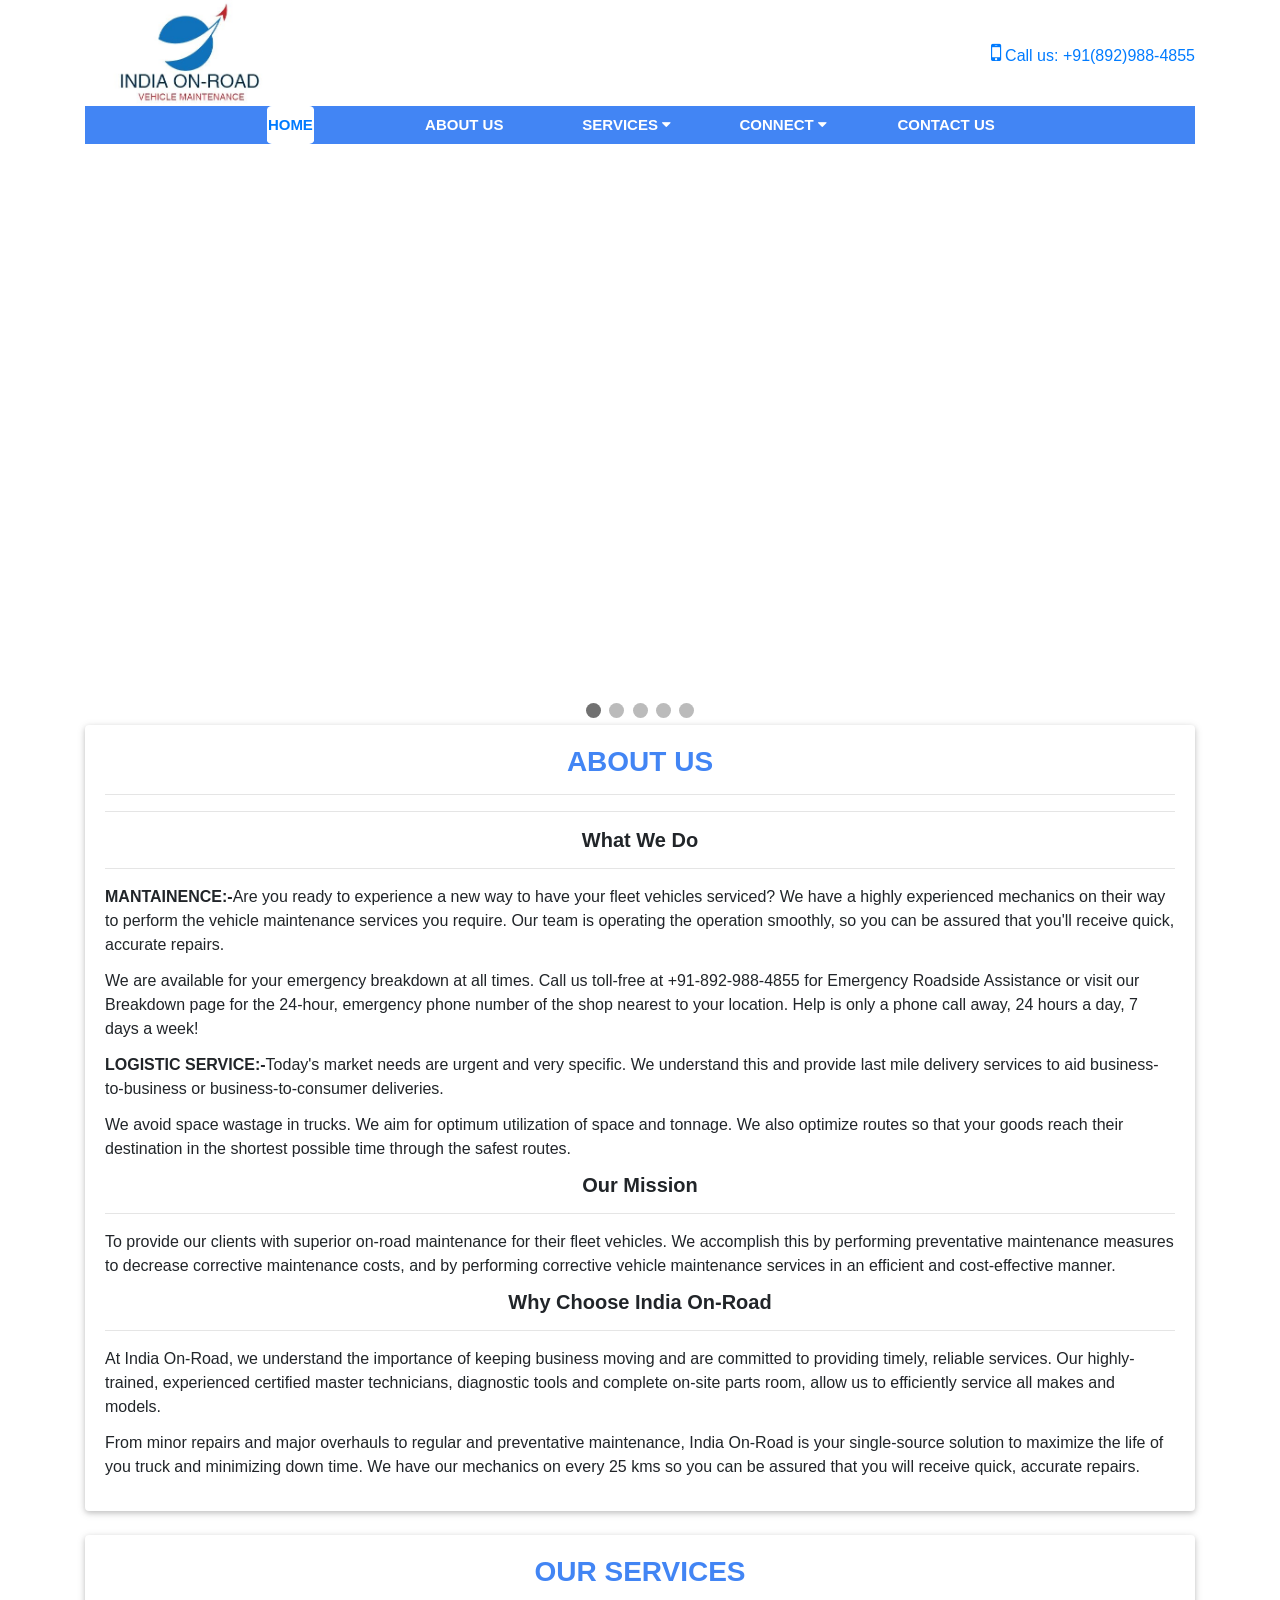
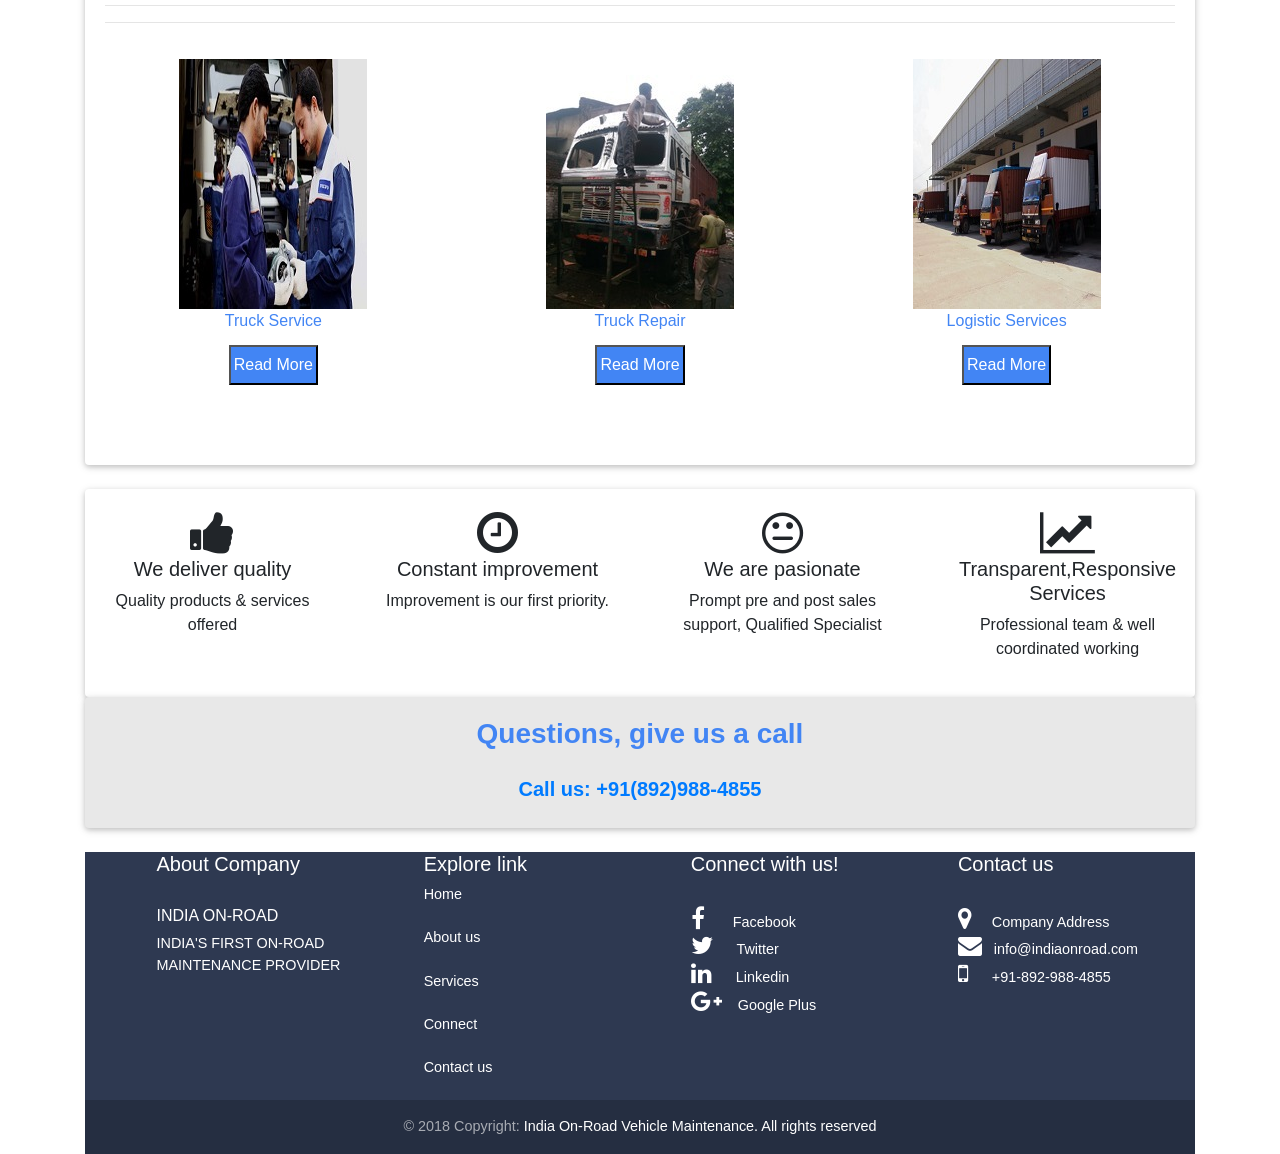
<file: index.html>
<!DOCTYPE html>
<html lang="en">

<head>
    <meta charset="utf-8">
    <meta name="viewport" content="width=device-width, initial-scale=1, shrink-to-fit=no" />
    <meta http-equiv="x-ua-compatible" content="ie=edge" />
    <title>India On-Road Vehicle Maintenance</title>
    <!-- Font Awesome -->
	<!--<link rel="stylesheet" href="css/font-awesome.min.css" />-->
    <link rel="stylesheet" href="https://maxcdn.bootstrapcdn.com/font-awesome/4.7.0/css/font-awesome.min.css">
    <!-- Bootstrap core CSS -->
    <link href="css/bootstrap.min.css" rel="stylesheet" />
    <!-- Material Design Bootstrap -->
    <link href="css/mdb.min.css" rel="stylesheet" />
    <!-- Your custom styles (optional) -->
    <link href="css/style.min.css" rel="stylesheet" />
	<link rel="shortcut icon" href="img/favicon.png" />
</head>

<body>
	<div class="container">
		<div class="row">
			<div class="col-md-6 col-sm-12 logo">
				<a href="index.html" target="_self">
                    <img src="img/logo.jpg" Alt="INDIA ON-ROAD" height="auto" width="40%"/>
                </a>
			</div>
			<div class="col-md-6 col-sm-12 number">
				<a href="tel:+91-892-988-4855"><span class="fa fa-mobile" style="font-size:24px;"></span> Call us: +91(892)988-4855</a>
			</div>
		</div>
		<div class="menu">
			<div class="row bg-primary menu-link">
				<div class="col-md-2 col-sm-4 menu-div">
					<button type="button" class="dropbtn bg-white text-primary"><b><a href="index.html" >HOME</a></b></button>
				</div>
				<div class="col-md-2 col-sm-4 menu-div">
					<button class="dropbtn"><b><a href="index.html#aboutus"  class="text-white">ABOUT US</a></b></button>
				</div>
				<div class="col-md-2 col-sm-4 menu-div dropdown">
					<button class="dropbtn"><b>SERVICES</b> <i class="fa fa-caret-down"></i></button>
					<div class="dropdown-content">
						<a href="services.html#truck_service">Truck Service</a>
						<a href="services.html#truck_repair">Truck Repair</a>
						<a href="services.html#logistics">Logistic Services</a>
					  </div>
				</div>
				<div class="col-md-2 col-sm-4 menu-div dropdown">
					<button class="dropbtn"><b>CONNECT</b> <i class="fa fa-caret-down"></i></button>
					<div class="dropdown-content">
						<a href="connect.html#pickup">Pick Up Request</a>
						<a href="connect.html#maintenance_request">Maintenance Request</a>
					  </div>
				</div>
				<div class="col-md-3 col-sm-6 menu-div">
					<button class="dropbtn"><b><a href="contact.html" class="text-white">CONTACT US</a></b></button>
				</div>
			</div>
		</div>
		<!-- Content -->
		<div class="slideshow">

			<div class="mySlides fade">
			  <div class="numbertext">1 / 5</div>
			  <img src="img/img_1.jpg" style="width:100%; height:100%;" />
			  <div class="text"><p>Take the experience of a cheap and fast maintenance service once.<br/>
			  Our mechanics accomplish every task in a very short time.<br/>We/Team work for reliability.</p></div>
			</div>

			<div class="mySlides fade">
			  <div class="numbertext">2 / 5</div>
			  <img src="img/img_2.jpg" style="width:100%; height:100%;" />
			  <div class="text"><p>India On-Road is providing complete on road vehicle repair & friendly service in India.</p></div>
			</div>

			<div class="mySlides fade">
			  <div class="numbertext">3 / 5</div>
			  <img src="img/img_3.jpg" style="width:100%; height:100%;" />
			  <div class="text"><p>Our team is highly skilled and experienced.<br/> Technicians are delivering quality vehicle repair.</p></div>
			</div>
			
			<div class="mySlides fade">
			  <div class="numbertext">4 / 5</div>
			  <img src="img/img_4.jpg" style="width:100%; height:100%;" />
			  <div class="text"><p>If your vehicle need maintenance service anywhere in India, you can trust our team to help your vehicle on road.</p></div>
			</div>
			
			<div class="mySlides fade">
			  <div class="numbertext">5 / 5</div>
			  <img src="img/img_5.jpg" style="width:100%; height:100%;" />
			  <div class="text"><p>We are also providing logostics service in Indian location.</p></div>
			</div>

		</div>
		
		<br>

		<div style="text-align:center">
		  <span class="dot"></span> 
		  <span class="dot"></span> 
		  <span class="dot"></span> 
		  <span class="dot"></span> 
		  <span class="dot"></span> 
		</div>

		<script>
			var slideIndex = 0;
			showSlides();

			function showSlides() {
				var i;
				var slides = document.getElementsByClassName("mySlides");
				var dots = document.getElementsByClassName("dot");
				for (i = 0; i < slides.length; i++) {
				   slides[i].style.display = "none";  
				}
				slideIndex++;
				if (slideIndex > slides.length) {slideIndex = 1}    
				for (i = 0; i < dots.length; i++) {
					dots[i].className = dots[i].className.replace(" active", "");
				}
				slides[slideIndex-1].style.display = "block";  
				dots[slideIndex-1].className += " active";
				setTimeout(showSlides, 5000); // Change image every 2 seconds
			}
		</script>
		<!-- Content -->
		            <!--Section: Cards-->
            <section class="text-center">

                <!--Grid row-->
                <div class="row mb-4 wow fadeIn">

                    <!--Grid column-->
                    <div class="col-lg-12 col-md-12 mb-12">

                        <!--Card-->
                        <div class="card">

                            

                            <!--Card content-->
                            <div class="card-body">
								<h3 class="card-title text-primary" id="aboutus"><b>ABOUT US</b></h3><hr/><hr/>
                                <!--Title-->
                                <h5 class="card-title"><b>What We Do</b></h5><hr/>
                                <!--Text-->
								<p class="card-title text-left"><b>MANTAINENCE:-</b>Are you ready to experience a new way to have your fleet vehicles   serviced? We have a highly experienced mechanics on their way to perform the vehicle maintenance services you require. Our team is operating the operation smoothly, so you can be assured that you'll receive quick, accurate repairs.</p>

								<p class="card-title text-left">We are available for your emergency breakdown at all times. Call us toll-free at +91-892-988-4855 for Emergency Roadside Assistance or visit our Breakdown page for the 24-hour, emergency phone number of the shop nearest to your location. Help is only a phone call away, 24 hours a day, 7 days a week!</p>
								
								<p class="card-title text-left"><b>LOGISTIC SERVICE:-</b>Today's market needs are urgent and very specific. We understand this and provide last mile delivery services to aid business-to-business or business-to-consumer deliveries.</p>

								<p class="card-title text-left">We avoid space wastage in trucks. We aim for optimum utilization of space and tonnage. We also optimize routes so that your goods reach their destination in the shortest possible time through the safest routes.</p>
								
								
								 <!--Title-->
                                <h5 class="card-title"><b>Our Mission</b></h5><hr/>
                                <!--Text-->
                                <p class="card-title text-left">To provide our clients with superior on-road maintenance for their fleet vehicles. We accomplish this by performing preventative maintenance measures to decrease corrective maintenance costs, and by performing corrective vehicle maintenance services in an efficient and cost-effective manner.</p>
								
								<h5 class="card-title"><b>Why Choose India On-Road</b></h5><hr/>
                                <!--Text-->
                                <p class="card-title text-left">At India On-Road, we understand the importance of keeping business moving and are committed to providing timely, reliable services. Our highly-trained, experienced certified master technicians, diagnostic tools and complete on-site parts room, allow us to efficiently service all makes and models.</p>

                                <!--Text-->
                                <p class="card-title text-left">From minor repairs and major overhauls to regular and preventative maintenance, India On-Road is your single-source solution to maximize the life of you truck and minimizing down time. We have our mechanics on every 25 kms so you can be assured that you will receive quick, accurate repairs.</p>
                            </div>

                        </div>
                        <!--/.Card-->

                    </div>
                    <!--Grid column-->
				</div>
            </section>
            <!--Section: Cards-->
			
			 <section class="text-center">

                <!--Grid row-->
                <div class="row mb-4 wow fadeIn">

                    <!--Grid column-->
                    <div class="col-lg-12 col-md-12 mb-12">

                        <!--Card-->
                        <div class="card">

                            <!--Card content-->
                            <div class="card-body">
								<h3 class="card-title text-primary"><b>OUR SERVICES</b></h3><hr/><hr/>
                                <div class="row mb-4 wow fadeIn">

									<!--Grid column-->
									<div class="col-lg-4 col-md-6 mb-3">

											<!--Card content-->
											<div class="card-body">
												<img src="img/home_img_1.jpg" >
												<p class="card-title text-primary">Truck Service</p>
												<button class="bg-primary readbtn" ><a class="text-white" href="services.html#truck_service">Read More</a></button>
											</div>
									</div>
									<!--Grid column-->
									<div class="col-lg-4 col-md-6 mb-3">

											<!--Card content-->
											<div class="card-body">
												<img src="img/home_img_2.jpg" >
												<p class="card-title text-primary">Truck Repair</p>
												<button class="bg-primary readbtn" ><a class="text-white" href="services.html#truck_repair">Read More</a></button>
											</div>
									</div>
									<!--Grid column-->
									<div class="col-lg-4 col-md-6 mb-3">

											<!--Card content-->
											<div class="card-body">
												<img src="img/home_img_3.jpg" >
												<p class="card-title text-primary">Logistic Services</p>
												<button class="bg-primary readbtn" ><a class="text-white" href="services.html#logistics">Read More</a></button>
											</div>
									</div>
								</div>
                            </div>

                        </div>
                        <!--/.Card-->

                    </div>
                    <!--Grid column-->
                   
				</div>
            </section>
            <!--Section: Cards-->
			
			<section class="card fadeIn" >
				<div class="row">
                    <div class="col-md-3 col-sm-6 card-body text-center">
                        <div class="why_us_item">
                            <span class="fa fa-thumbs-up" style="font-size:48px;"></span>
                            <h5>We deliver quality</h5>
                            <p>Quality products & services offered </p>
                        </div>
                    </div>
                    <div class="col-md-3 col-sm-6 card-body text-center">
                        <div class="why_us_item">
                            <span class="fa fa-clock-o" style="font-size:48px;"></span>
                            <h5>Constant improvement</h5>
                            <p>Improvement is our first priority.</p>
                        </div>
                    </div>
                    <div class="col-md-3 col-sm-6 card-body text-center">
                        <div class="why_us_item">
                            <span class="fa fa-meh-o" style="font-size:48px;"></span>
                            <h5>We are pasionate</h5>
                            <p>Prompt pre and post sales support, Qualified Specialist</p>
                        </div>
                    </div>
                    <div class="col-md-3 col-sm-6 card-body text-center">
                        <div class="why_us_item">
                            <span class="fa fa-line-chart" style="font-size:48px;"></span>
                            <h5>Transparent,Responsive Services</h5>
                            <p>Professional team & well coordinated working</p>
                        </div>
                    </div>
                </div>
			</section>
			<section class="card wow fadeIn" style="background-color:rgb(232,232,232);">
				<div class="card-body text-primary text-center">
					<h3 class="mb-4">
						<strong>Questions, give us a call</strong>
					</h3>
					<h5>
						<a id="topleft" style="height:25px; vertical-align:middle;" href="tel:+91-892-988-4855"><strong>Call us: +91(892)988-4855</strong></a>
					</h5>
				</div>
			</section>
	
	<!--Footer-->
    <footer class="page-footer text-center font-small mdb-color darken-2 mt-4 wow fadeIn">
		<div class="row footer-div">
			<div class="col-md-3 col-sm-6 text-left">
				<h5>About Company</h5><br/>
				<h6><strong>INDIA ON-ROAD</strong></h6>
				<p>INDIA'S FIRST ON-ROAD MAINTENANCE PROVIDER</p>
				<!--<section class="LegalLinks" data-test="footerLegalLinks">
					<a class="LegalLinks_link" href="#" target="_self"><u>Terms &amp; Conditions</u>.</a><br/>
					<a class="LegalLinks_link" href="#" target="_self"><u>Privacy Policy</u>.</a><br/><br/>
				</section>-->
			</div><br/><br/>
			<div class="col-md-3 col-sm-6">
			  <div class=" text-left">
				<section class="SiteLinks" data-test="footerSiteLinks">
					<nav>
						<h5>Explore link</h5>
						<a href="index.html" target="_self" class="SiteLinks_link">Home</a><br/><br/>
						<a href="index.html#aboutus" target="_self" class="SiteLinks_link">About us</a><br/><br/>
						<a href="services.html" target="_self" class="SiteLinks_link">Services</a><Br/><br/>
						<a href="connect.html" target="_self" class="SiteLinks_link">Connect</a><Br/><br/>
						<a href="contact.html" target="_self" class="SiteLinks_link">Contact us</a><br/><br/>
					</nav>
				</section>
			  </div>
			</div><br/><br/>
			<div class="col-md-3 col-sm-6 text-left">
				
				<strong><h5>Connect with us!</h5></strong><br/>
				<div class="pb-5">
				<a href="https://www.facebook.com/" target="_blank">
					<i class="fa fa-facebook" style="font-size:24px;"></i>&nbsp;&nbsp;&nbsp;&nbsp;&nbsp;&nbsp;&nbsp;Facebook
				</a><br/>

				<a href="https://twitter.com/" target="_blank">
					<i class="fa fa-twitter" style="font-size:24px;"></i>&nbsp;&nbsp;&nbsp;&nbsp;&nbsp;&nbsp;Twitter
				</a><br/>

				<a href="https://in.linkedin.com/" target="_blank">
					<i class="fa fa-linkedin" style="font-size:24px;"></i>&nbsp;&nbsp;&nbsp;&nbsp;&nbsp;&nbsp;Linkedin
				</a><br/>
					
				<a href="https://plus.google.com/" target="_blank">
					<i class="fa fa-google-plus" style="font-size:24px;"></i>&nbsp;&nbsp;&nbsp;&nbsp;Google Plus
				</a>
				 </div>
			</div><br/><br/>
			<div class="col-md-3 col-sm-6 text-left">
				<div class="footer_item ">
					<h5>Contact us</h5><br/>
					<ul class="list-unstyled footer_contact">
						<li><a href=""><span class="fa fa-map-marker" style="font-size:24px;"></span>&nbsp;&nbsp;&nbsp;&nbsp;&nbsp;Company Address</a></li>
						<li><a href=""><span class="fa fa-envelope" style="font-size:24px;"></span>&nbsp;&nbsp;&nbsp;info@indiaonroad.com</a></li>
						<li><a href="tel:+91-892-988-4855"><span class="fa fa-mobile" style="font-size:24px;"></span>&nbsp;&nbsp;&nbsp;&nbsp;&nbsp;&nbsp;+91-892-988-4855</a></li>
					</ul>
				</div>
			</div>
		</div>
        <!--Copyright-->
        <div class="footer-copyright py-3">
            © 2018 Copyright:
            <a href="indiaonroad.com" target="_blank"> India On-Road Vehicle Maintenance. All rights reserved </a>
        </div>
        <!--/.Copyright-->

    </footer>
    <!--/.Footer-->

</div>	
    <!-- SCRIPTS -->
    <!-- JQuery -->
    <script type="text/javascript" src="js/jquery-3.3.1.min.js"></script>
    <!-- Bootstrap tooltips -->
    <script type="text/javascript" src="js/popper.min.js"></script>
    <!-- Bootstrap core JavaScript -->
    <script type="text/javascript" src="js/bootstrap.min.js"></script>
    <!-- MDB core JavaScript -->
    <script type="text/javascript" src="js/mdb.min.js"></script>
    <!-- Initializations -->
    <script type="text/javascript">
        // Animations initialization
        new WOW().init();
    </script>
</body>

</html>
</file>
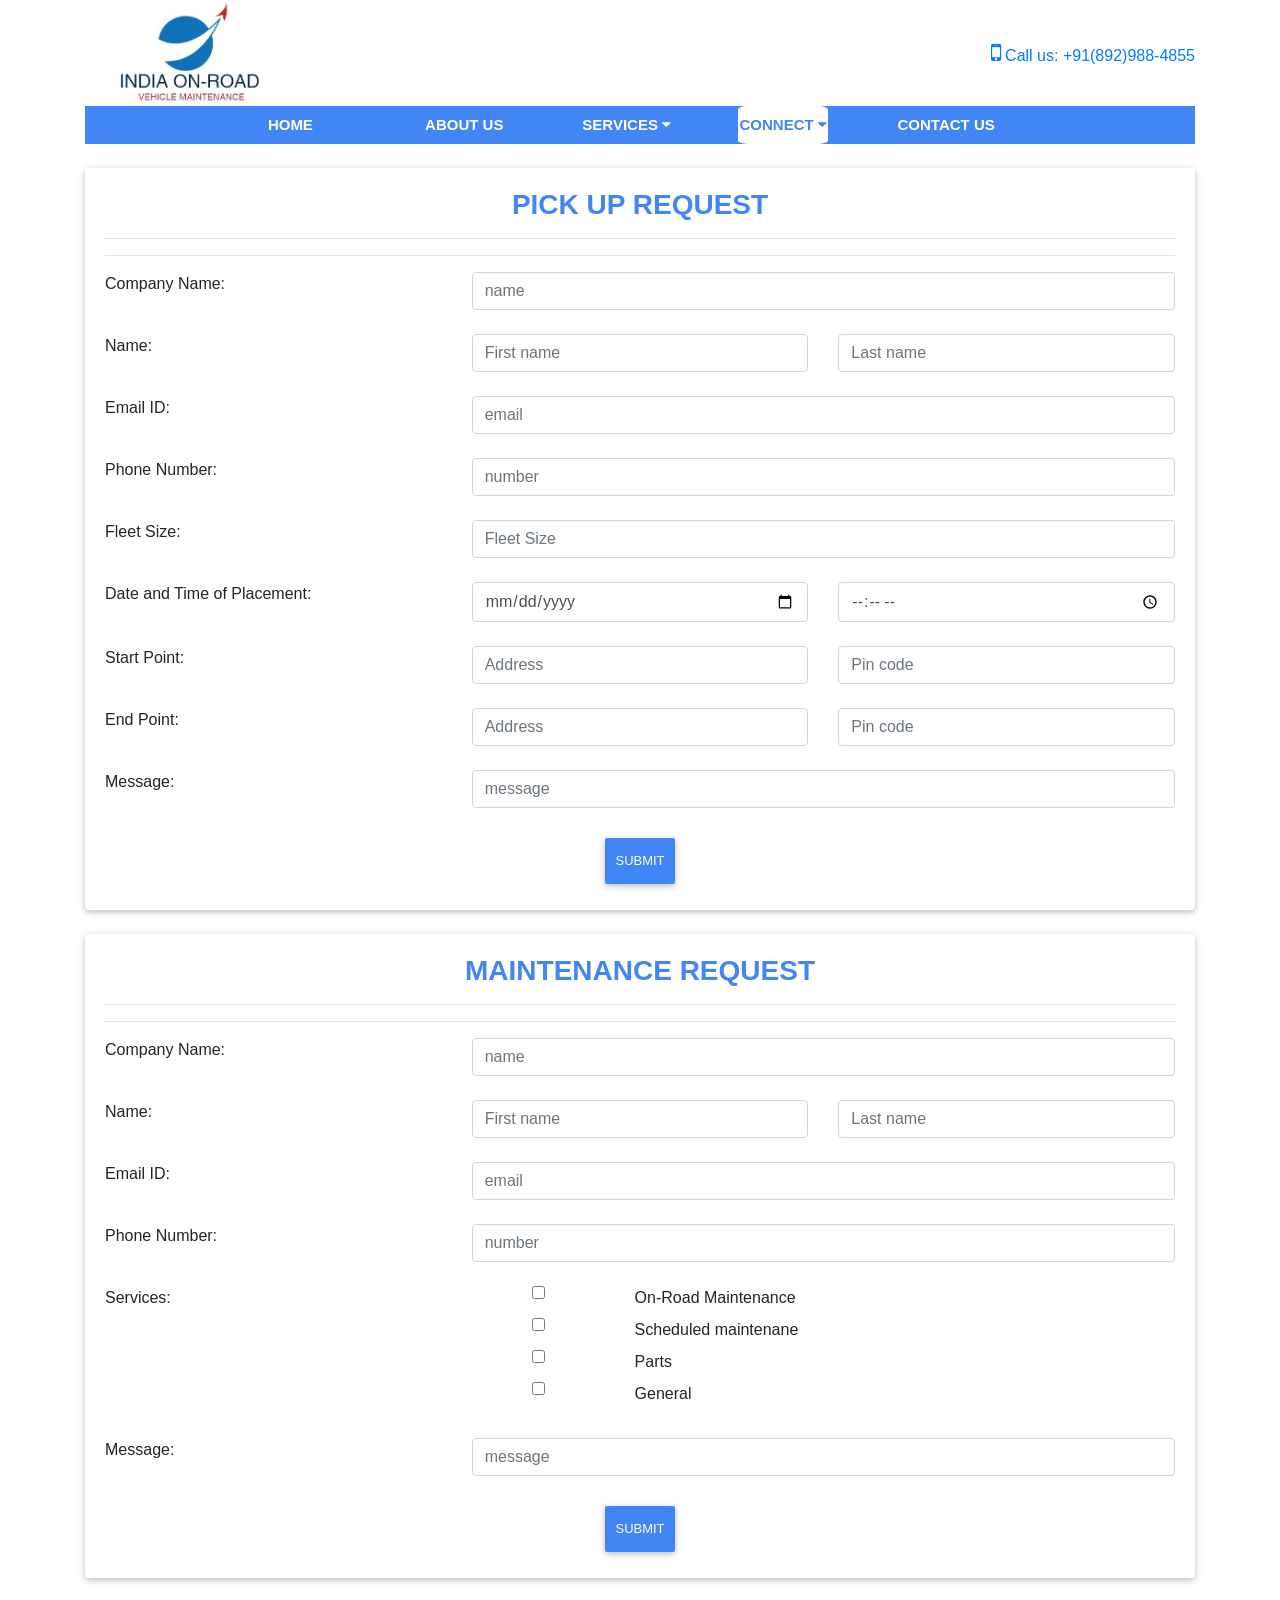
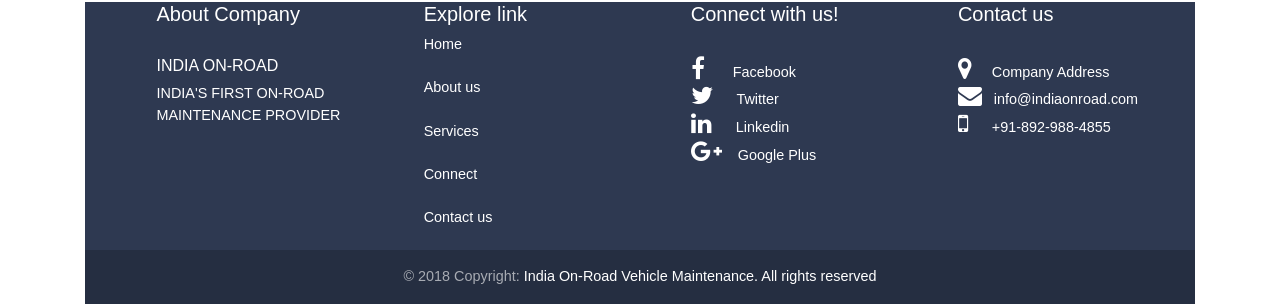
<file: connect.html>
<!DOCTYPE html>
<html lang="en">

<head>
    <meta charset="utf-8">
    <meta name="viewport" content="width=device-width, initial-scale=1, shrink-to-fit=no" />
    <meta http-equiv="x-ua-compatible" content="ie=edge" />
    <title>Connect | India On-Road Vehicle Maintenance</title>
    <!-- Font Awesome -->
	<!--<link rel="stylesheet" href="css/font-awesome.min.css" />-->
    <link rel="stylesheet" href="https://maxcdn.bootstrapcdn.com/font-awesome/4.7.0/css/font-awesome.min.css">
    <!-- Bootstrap core CSS -->
    <link href="css/bootstrap.min.css" rel="stylesheet" />
    <!-- Material Design Bootstrap -->
    <link href="css/mdb.min.css" rel="stylesheet" />
    <!-- Your custom styles (optional) -->
    <link href="css/style.min.css" rel="stylesheet" />
	<link rel="shortcut icon" href="img/favicon.png" />
</head>

<body>
	<div class="container">
		<div class="row">
			<div class="col-md-6 col-sm-12 logo">
				<a href="index.html" target="_self">
                    <img src="img/logo.jpg" Alt="INDIA ON-ROAD" height="auto" width="40%"/>
                </a>
			</div>
			<div class="col-md-6 col-sm-12 number">
				<a href="tel:+91-892-988-4855"><span class="fa fa-mobile" style="font-size:24px;"></span> Call us: +91(892)988-4855</a>
			</div>
		</div>
		<div class="menu">
			<div class="row bg-primary menu-link">
				<div class="col-md-2 col-sm-4 menu-div">
					<button type="button" class="dropbtn text-white"><b><a href="index.html" class="text-white">HOME</a></b></button>
				</div>
				<div class="col-md-2 col-sm-4 menu-div">
					<button class="dropbtn"><b><a href="index.html#aboutus" class="text-white">ABOUT US</a></b></button>
				</div>
				<div class="col-md-2 col-sm-4 menu-div dropdown">
					<button class="dropbtn"><b>SERVICES</b> <i class="fa fa-caret-down"></i></button>
					<div class="dropdown-content">
						<a href="services.html#truck_service">Truck Service</a>
						<a href="services.html#truck_repair">Truck Repair</a>
						<a href="services.html#logistics">Logistic Services</a>
					  </div>
				</div>
				<div class="col-md-2 col-sm-4 menu-div dropdown">
					<button class="dropbtn  bg-white text-primary"><b>CONNECT</b> <i class="fa fa-caret-down"></i></button>
					<div class="dropdown-content">
						<a href="connect.html#pickup">Pick Up Request</a>
						<a href="connect.html#maintenance_request">Maintenance Request</a>
					  </div>
				</div>
				<div class="col-md-3 col-sm-6 menu-div">
					<button type="button" class="dropbtn"><b><a href="contact.html" class="text-white">CONTACT US</a></b></button>
				</div>
			</div>
		</div><br/>
		<section class="text-center">

                <!--Grid row-->
                <div class="row mb-4 wow fadeIn">

                    <!--Grid column-->
                    <div class="col-lg-12 col-md-12 mb-12">

                        <!--Card-->
                        <div class="card">

                            

                            <!--Card content-->
                            <div class="card-body">
								<h3 class="card-title text-primary" id="pickup"><b>PICK UP REQUEST</b></h3><hr/><hr/>

                                <!--Text-->
								<form name="pickup" action="pickup.php" method="post">
									<div class="row">
										<div class="col-4 text-left">
											Company Name: 
										</div>
										<div class="col-8">
											<input type="text" class="form-control" name="p_com_name" placeholder="name" value="" required />
										</div>
								  </div><br/>
								  <div class="row">
									<div class="col-4  text-left">
										Name: 
									</div>
									<div class="col-4">
										<input type="text" class="form-control" name="p_first_name" placeholder="First name" value="" required />
									</div>
									<div class="col-4">
										<input type="text" class="form-control" name="p_last_name" placeholder="Last name" value="" required />
									</div>
								  </div><br/>
								  <div class="row">
										<div class="col-4 text-left">
											Email ID: 
										</div>
										<div class="col-8">
											<input type="text" class="form-control" name="p_mail_id" placeholder="email" value="" required />
										</div>
								  </div><br/>
								  <div class="row">
										<div class="col-4 text-left">
											Phone Number: 
										</div>
										<div class="col-8">
											<input type="text" class="form-control" name="p_number" placeholder="number" value="" required />
										</div>
								  </div><br/>
								  <div class="row">
										<div class="col-4 text-left">
											Fleet Size: 
										</div>
										<div class="col-8">
											<input type="text" class="form-control" name="p_fleet_size" placeholder="Fleet Size" value="" required />
										</div>
								  </div><br/>
								  <div class="row">
										<div class="col-4 text-left">
											Date and Time of Placement: 
										</div>
										<div class="col-4">
											<input type="date" class="form-control" name="p_date" value="" required />
										</div>
										<div class="col-4">
											<input type="time" class="form-control" name="p_time" value="" required />
										</div>
								  </div><br/>
								  <div class="row">
										<div class="col-4 text-left">
											Start Point: 
										</div>
										<div class="col-4">
											<input type="text" class="form-control" name="p_starting_address" placeholder="Address" value="" required />
										</div>
										<div class="col-4">
											<input type="text" class="form-control" name="p_starting_pincode" placeholder="Pin code" value="" required />
										</div>
								  </div><br/>
								  <div class="row">
										<div class="col-4 text-left">
											End Point: 
										</div>
										<div class="col-4">
											<input type="text" class="form-control" name="p_ending_address" placeholder="Address" value="" required />
										</div>
										<div class="col-4">
											<input type="text" class="form-control" name="p_ending_pincode" placeholder="Pin code" value="" required />
										</div>
								  </div><br/>
								  <div class="row">
										<div class="col-4 text-left">
											Message: 
										</div>
										<div class="col-8">
											<input type="text" class="form-control" name="p_message" placeholder="message" value="" required />
										</div>
								  </div><br/>
								  <button type="submit" class="btn btn-primary" name="p_submit">Submit</button>
								</form>
									
                            </div>

                        </div>
                        <!--/.Card-->

                    </div>
                    <!--Grid column-->
				</div>
        </section>
        <!--Section: Cards-->
		
		<section class="text-center">

                <!--Grid row-->
                <div class="row mb-4 wow fadeIn">

                    <!--Grid column-->
                    <div class="col-lg-12 col-md-12 mb-12">

                        <!--Card-->
                        <div class="card">

                            

                            <!--Card content-->
                            <div class="card-body">
								<h3 class="card-title text-primary" id="maintenance_request"><b>MAINTENANCE REQUEST</b></h3><hr/><hr/>

                                <!--Text-->
								<form name="maintenane" action="maintenane.php" method="post">
									<div class="row">
										<div class="col-4 text-left">
											Company Name: 
										</div>
										<div class="col-8">
											<input type="text" class="form-control" name="m_com_name" placeholder="name" value="" required />
										</div>
								  </div><br/>
								  <div class="row">
									<div class="col-4  text-left">
										Name: 
									</div>
									<div class="col-4">
										<input type="text" class="form-control" name="m_first_name" placeholder="First name" value="" required />
									</div>
									<div class="col-4">
										<input type="text" class="form-control" name="m_last_name" placeholder="Last name" value="" required />
									</div>
								  </div><br/>
								  <div class="row">
										<div class="col-4 text-left">
											Email ID: 
										</div>
										<div class="col-8">
											<input type="text" class="form-control" name="m_emailid" placeholder="email" value="" required />
										</div>
								  </div><br/>
								  <div class="row">
										<div class="col-4 text-left">
											Phone Number: 
										</div>
										<div class="col-8">
											<input type="text" class="form-control" name="m_number" placeholder="number" value="" required />
										</div>
								  </div><br/>
								  <div class="row">
										<div class="col-4 text-left">
											Services: 
										</div>
										<div class="col-8">
											<div class="row">
												<div class="col-8">
													<div class="row">
														<div class="col-2 col-4">
															<input type="checkbox" class="form-control" name="checkbox_1" value="On-Road Maintenance" />
														</div>
														<div class="col-6 text-left">
															<label>On-Road Maintenance</label>
														</div>
													</div>
												</div>
												<div class="col-8">
													<div class="row">
														<div class="col-2 col-4">
															<input type="checkbox" class="form-control" name="checkbox_2" value="Scheduled maintenane" />
														</div>
														<div class="col-6  text-left">
															<label>Scheduled maintenane</label>
														</div>
													</div>
												</div>
												<div class="col-8">
													<div class="row">
														<div class="col-2 col-4">
															<input type="checkbox" class="form-control" name="checkbox_3" value="Parts" />
														</div>
														<div class="col-6 text-left">
															<label>Parts</label>
														</div>
													</div>
												</div>
												<div class="col-8">
													<div class="row">
														<div class="col-2 col-4">
															<input type="checkbox" class="form-control" name="checkbox_4" value="General" />
														</div>
														<div class="col-6 text-left">
															<label>General</label>
														</div>
													</div>
												</div>
											</div>
										</div>
								  </div><br/>
								  <div class="row">
										<div class="col-4 text-left">
											Message: 
										</div>
										<div class="col-8">
											<input type="text" class="form-control" name="m_message" placeholder="message" value="" required />
										</div>
								  </div><br/>
								  <button type="submit" class="btn btn-primary" name="m_submit">Submit</button>
								</form>
									
                            </div>

                        </div>
                        <!--/.Card-->

                    </div>
                    <!--Grid column-->
				</div>
        </section>
		
	<!--Footer-->
    <footer class="page-footer text-center font-small mdb-color darken-2 mt-4 wow fadeIn">
		<div class="row footer-div">
			<div class="col-md-3 col-sm-6 text-left">
				<h5>About Company</h5><br/>
				<h6><strong>INDIA ON-ROAD</strong></h6>
				<p>INDIA'S FIRST ON-ROAD MAINTENANCE PROVIDER</p>
				<!--<section class="LegalLinks" data-test="footerLegalLinks">
					<a class="LegalLinks_link" href="#" target="_self"><u>Terms &amp; Conditions</u>.</a><br/>
					<a class="LegalLinks_link" href="#" target="_self"><u>Privacy Policy</u>.</a><br/><br/>
				</section>-->
			</div><br/><br/>
			<div class="col-md-3 col-sm-6">
			  <div class=" text-left">
				<section class="SiteLinks" data-test="footerSiteLinks">
					<nav>
						<h5>Explore link</h5>
						<a href="index.html" target="_self" class="SiteLinks_link">Home</a><br/><br/>
						<a href="index.html#aboutus" target="_self" class="SiteLinks_link">About us</a><br/><br/>
						<a href="services.html" target="_self" class="SiteLinks_link">Services</a><Br/><br/>
						<a href="connect.html" target="_self" class="SiteLinks_link">Connect</a><Br/><br/>
						<a href="contact.html" target="_self" class="SiteLinks_link">Contact us</a><br/><br/>
					</nav>
				</section>
			  </div>
			</div><br/><br/>
			<div class="col-md-3 col-sm-6 text-left">
				
				<strong><h5>Connect with us!</h5></strong><br/>
				<div class="pb-5">
				<a href="https://www.facebook.com/" target="_blank">
					<i class="fa fa-facebook" style="font-size:24px;"></i>&nbsp;&nbsp;&nbsp;&nbsp;&nbsp;&nbsp;&nbsp;Facebook
				</a><br/>

				<a href="https://twitter.com/" target="_blank">
					<i class="fa fa-twitter" style="font-size:24px;"></i>&nbsp;&nbsp;&nbsp;&nbsp;&nbsp;&nbsp;Twitter
				</a><br/>

				<a href="https://in.linkedin.com/" target="_blank">
					<i class="fa fa-linkedin" style="font-size:24px;"></i>&nbsp;&nbsp;&nbsp;&nbsp;&nbsp;&nbsp;Linkedin
				</a><br/>
					
				<a href="https://plus.google.com/" target="_blank">
					<i class="fa fa-google-plus" style="font-size:24px;"></i>&nbsp;&nbsp;&nbsp;&nbsp;Google Plus
				</a>
				 </div>
			</div><br/><br/>
			<div class="col-md-3 col-sm-6 text-left">
				<div class="footer_item ">
					<h5>Contact us</h5><br/>
					<ul class="list-unstyled footer_contact">
						<li><a href=""><span class="fa fa-map-marker" style="font-size:24px;"></span>&nbsp;&nbsp;&nbsp;&nbsp;&nbsp;Company Address</a></li>
						<li><a href=""><span class="fa fa-envelope" style="font-size:24px;"></span>&nbsp;&nbsp;&nbsp;info@indiaonroad.com</a></li>
						<li><a href="tel:+91-892-988-4855"><span class="fa fa-mobile" style="font-size:24px;"></span>&nbsp;&nbsp;&nbsp;&nbsp;&nbsp;&nbsp;+91-892-988-4855</a></li>
					</ul>
				</div>
			</div>
		</div>
        <!--Copyright-->
        <div class="footer-copyright py-3">
            © 2018 Copyright:
            <a href="indiaonroad.com" target="_blank"> India On-Road Vehicle Maintenance. All rights reserved </a>
        </div>
        <!--/.Copyright-->

    </footer>
    <!--/.Footer-->
</div>
	
    <!-- SCRIPTS -->
    <!-- JQuery -->
    <script type="text/javascript" src="js/jquery-3.3.1.min.js"></script>
    <!-- Bootstrap tooltips -->
    <script type="text/javascript" src="js/popper.min.js"></script>
    <!-- Bootstrap core JavaScript -->
    <script type="text/javascript" src="js/bootstrap.min.js"></script>
    <!-- MDB core JavaScript -->
    <script type="text/javascript" src="js/mdb.min.js"></script>
    <!-- Initializations -->
    <script type="text/javascript">
        // Animations initialization
        new WOW().init();
    </script>
</body>

</html>
</file>
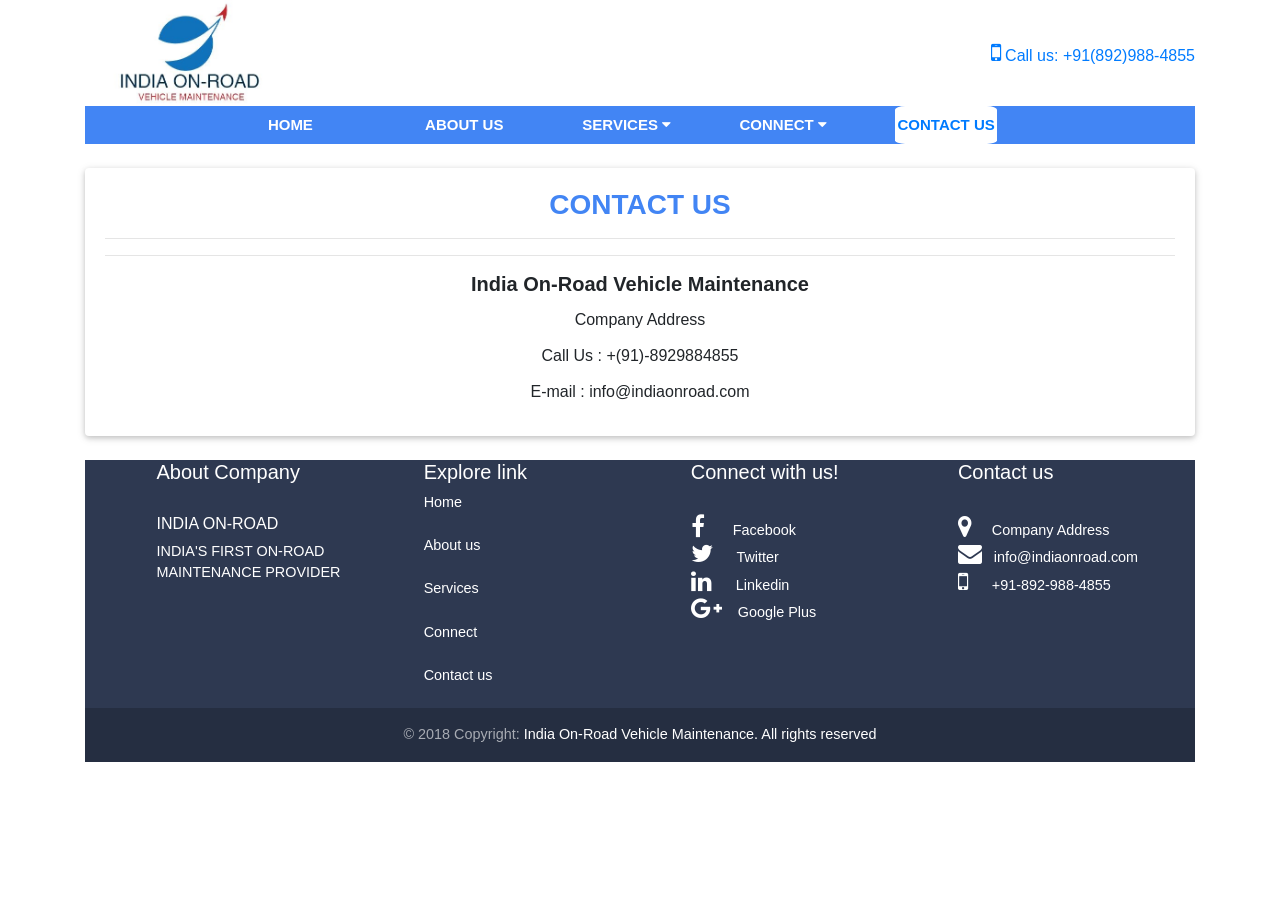
<file: contact.html>
<!DOCTYPE html>
<html lang="en">

<head>
    <meta charset="utf-8">
    <meta name="viewport" content="width=device-width, initial-scale=1, shrink-to-fit=no" />
    <meta http-equiv="x-ua-compatible" content="ie=edge" />
    <title>Contact | India On-Road Vehicle Maintenance</title>
    <!-- Font Awesome -->
	<!--<link rel="stylesheet" href="css/font-awesome.min.css" />-->
    <link rel="stylesheet" href="https://maxcdn.bootstrapcdn.com/font-awesome/4.7.0/css/font-awesome.min.css">
    <!-- Bootstrap core CSS -->
    <link href="css/bootstrap.min.css" rel="stylesheet" />
    <!-- Material Design Bootstrap -->
    <link href="css/mdb.min.css" rel="stylesheet" />
    <!-- Your custom styles (optional) -->
    <link href="css/style.min.css" rel="stylesheet" />
	<link rel="shortcut icon" href="img/favicon.png" />
</head>

<body>
	<div class="container">
		<div class="row">
			<div class="col-md-6 col-sm-12 logo">
				<a href="index.html" target="_self">
                    <img src="img/logo.jpg" Alt="INDIA ON-ROAD" height="auto" width="40%"/>
                </a>
			</div>
			<div class="col-md-6 col-sm-12 number">
				<a href="tel:+91-892-988-4855"><span class="fa fa-mobile" style="font-size:24px;"></span> Call us: +91(892)988-4855</a>
			</div>
		</div>
		<div class="menu">
			<div class="row bg-primary menu-link">
				<div class="col-md-2 col-sm-4 menu-div">
					<button type="button" class="dropbtn text-white"><b><a href="index.html" class="text-white">HOME</a></b></button>
				</div>
				<div class="col-md-2 col-sm-4 menu-div">
					<button class="dropbtn"><b><a href="index.html#aboutus"  class="text-white">ABOUT US</a></b></button>
				</div>
				<div class="col-md-2 col-sm-4 menu-div dropdown">
					<button class="dropbtn"><b>SERVICES</b> <i class="fa fa-caret-down"></i></button>
					<div class="dropdown-content">
						<a href="services.html#truck_service">Truck Service</a>
						<a href="services.html#truck_repair">Truck Repair</a>
						<a href="services.html#logistics">Logistic Services</a>
					  </div>
				</div>
				<div class="col-md-2 col-sm-4 menu-div dropdown">
					<button class="dropbtn"><b>CONNECT</b> <i class="fa fa-caret-down"></i></button>
					<div class="dropdown-content">
						<a href="connect.html#pickup">Pick Up Request</a>
						<a href="connect.html#maintenance_request">Maintenance Request</a>
					  </div>
				</div>
				<div class="col-md-3 col-sm-6 menu-div">
					<button type="button" class="dropbtn  bg-white text-primary"><b><a href="contact.html">CONTACT US</a></b></button>
				</div>
			</div>
		</div><br/>
		<section class="text-center">

                <!--Grid row-->
                <div class="row mb-4 wow fadeIn">

                    <!--Grid column-->
                    <div class="col-lg-12 col-md-12 mb-12">

                        <!--Card-->
                        <div class="card">

                            

                            <!--Card content-->
                            <div class="card-body">
								<h3 class="card-title text-primary" id="aboutus"><b>CONTACT US</b></h3><hr/><hr/>
                                <!--Title-->
                                <h5 class="card-title"><b>India On-Road Vehicle Maintenance</b></h5>
                                <!--Text-->
								<p class="card-title">Company Address</p>
								<p class="card-title">Call Us : +(91)-8929884855</p>
								<p class="card-title">E-mail : info@indiaonroad.com</p>
									
                            </div>

                        </div>
                        <!--/.Card-->

                    </div>
                    <!--Grid column-->
				</div>
        </section>
        <!--Section: Cards-->
	<!--Footer-->
    <footer class="page-footer text-center font-small mdb-color darken-2 mt-4 wow fadeIn">
		<div class="row footer-div">
			<div class="col-md-3 col-sm-6 text-left">
				<h5>About Company</h5><br/>
				<h6><strong>INDIA ON-ROAD</strong></h6>
				<p>INDIA'S FIRST ON-ROAD MAINTENANCE PROVIDER</p>
				<!--<section class="LegalLinks" data-test="footerLegalLinks">
					<a class="LegalLinks_link" href="#" target="_self"><u>Terms &amp; Conditions</u>.</a><br/>
					<a class="LegalLinks_link" href="#" target="_self"><u>Privacy Policy</u>.</a><br/><br/>
				</section>-->
			</div><br/><br/>
			<div class="col-md-3 col-sm-6">
			  <div class=" text-left">
				<section class="SiteLinks" data-test="footerSiteLinks">
					<nav>
						<h5>Explore link</h5>
						<a href="index.html" target="_self" class="SiteLinks_link">Home</a><br/><br/>
						<a href="index.html#aboutus" target="_self" class="SiteLinks_link">About us</a><br/><br/>
						<a href="services.html" target="_self" class="SiteLinks_link">Services</a><Br/><br/>
						<a href="connect.html" target="_self" class="SiteLinks_link">Connect</a><Br/><br/>
						<a href="contact.html" target="_self" class="SiteLinks_link">Contact us</a><br/><br/>
					</nav>
				</section>
			  </div>
			</div><br/><br/>
			<div class="col-md-3 col-sm-6 text-left">
				
				<strong><h5>Connect with us!</h5></strong><br/>
				<div class="pb-5">
				<a href="https://www.facebook.com/" target="_blank">
					<i class="fa fa-facebook" style="font-size:24px;"></i>&nbsp;&nbsp;&nbsp;&nbsp;&nbsp;&nbsp;&nbsp;Facebook
				</a><br/>

				<a href="https://twitter.com/" target="_blank">
					<i class="fa fa-twitter" style="font-size:24px;"></i>&nbsp;&nbsp;&nbsp;&nbsp;&nbsp;&nbsp;Twitter
				</a><br/>

				<a href="https://in.linkedin.com/" target="_blank">
					<i class="fa fa-linkedin" style="font-size:24px;"></i>&nbsp;&nbsp;&nbsp;&nbsp;&nbsp;&nbsp;Linkedin
				</a><br/>
					
				<a href="https://plus.google.com/" target="_blank">
					<i class="fa fa-google-plus" style="font-size:24px;"></i>&nbsp;&nbsp;&nbsp;&nbsp;Google Plus
				</a>
				 </div>
			</div><br/><br/>
			<div class="col-md-3 col-sm-6 text-left">
				<div class="footer_item ">
					<h5>Contact us</h5><br/>
					<ul class="list-unstyled footer_contact">
						<li><a href=""><span class="fa fa-map-marker" style="font-size:24px;"></span>&nbsp;&nbsp;&nbsp;&nbsp;&nbsp;Company Address</a></li>
						<li><a href=""><span class="fa fa-envelope" style="font-size:24px;"></span>&nbsp;&nbsp;&nbsp;info@indiaonroad.com</a></li>
						<li><a href="tel:+91-892-988-4855"><span class="fa fa-mobile" style="font-size:24px;"></span>&nbsp;&nbsp;&nbsp;&nbsp;&nbsp;&nbsp;+91-892-988-4855</a></li>
					</ul>
				</div>
			</div>
		</div>
        <!--Copyright-->
        <div class="footer-copyright py-3">
            © 2018 Copyright:
            <a href="indiaonroad.com" target="_blank"> India On-Road Vehicle Maintenance. All rights reserved </a>
        </div>
        <!--/.Copyright-->

    </footer>
    <!--/.Footer-->
</div>
	
    <!-- SCRIPTS -->
    <!-- JQuery -->
    <script type="text/javascript" src="js/jquery-3.3.1.min.js"></script>
    <!-- Bootstrap tooltips -->
    <script type="text/javascript" src="js/popper.min.js"></script>
    <!-- Bootstrap core JavaScript -->
    <script type="text/javascript" src="js/bootstrap.min.js"></script>
    <!-- MDB core JavaScript -->
    <script type="text/javascript" src="js/mdb.min.js"></script>
    <!-- Initializations -->
    <script type="text/javascript">
        // Animations initialization
        new WOW().init();
    </script>
</body>

</html>
</file>
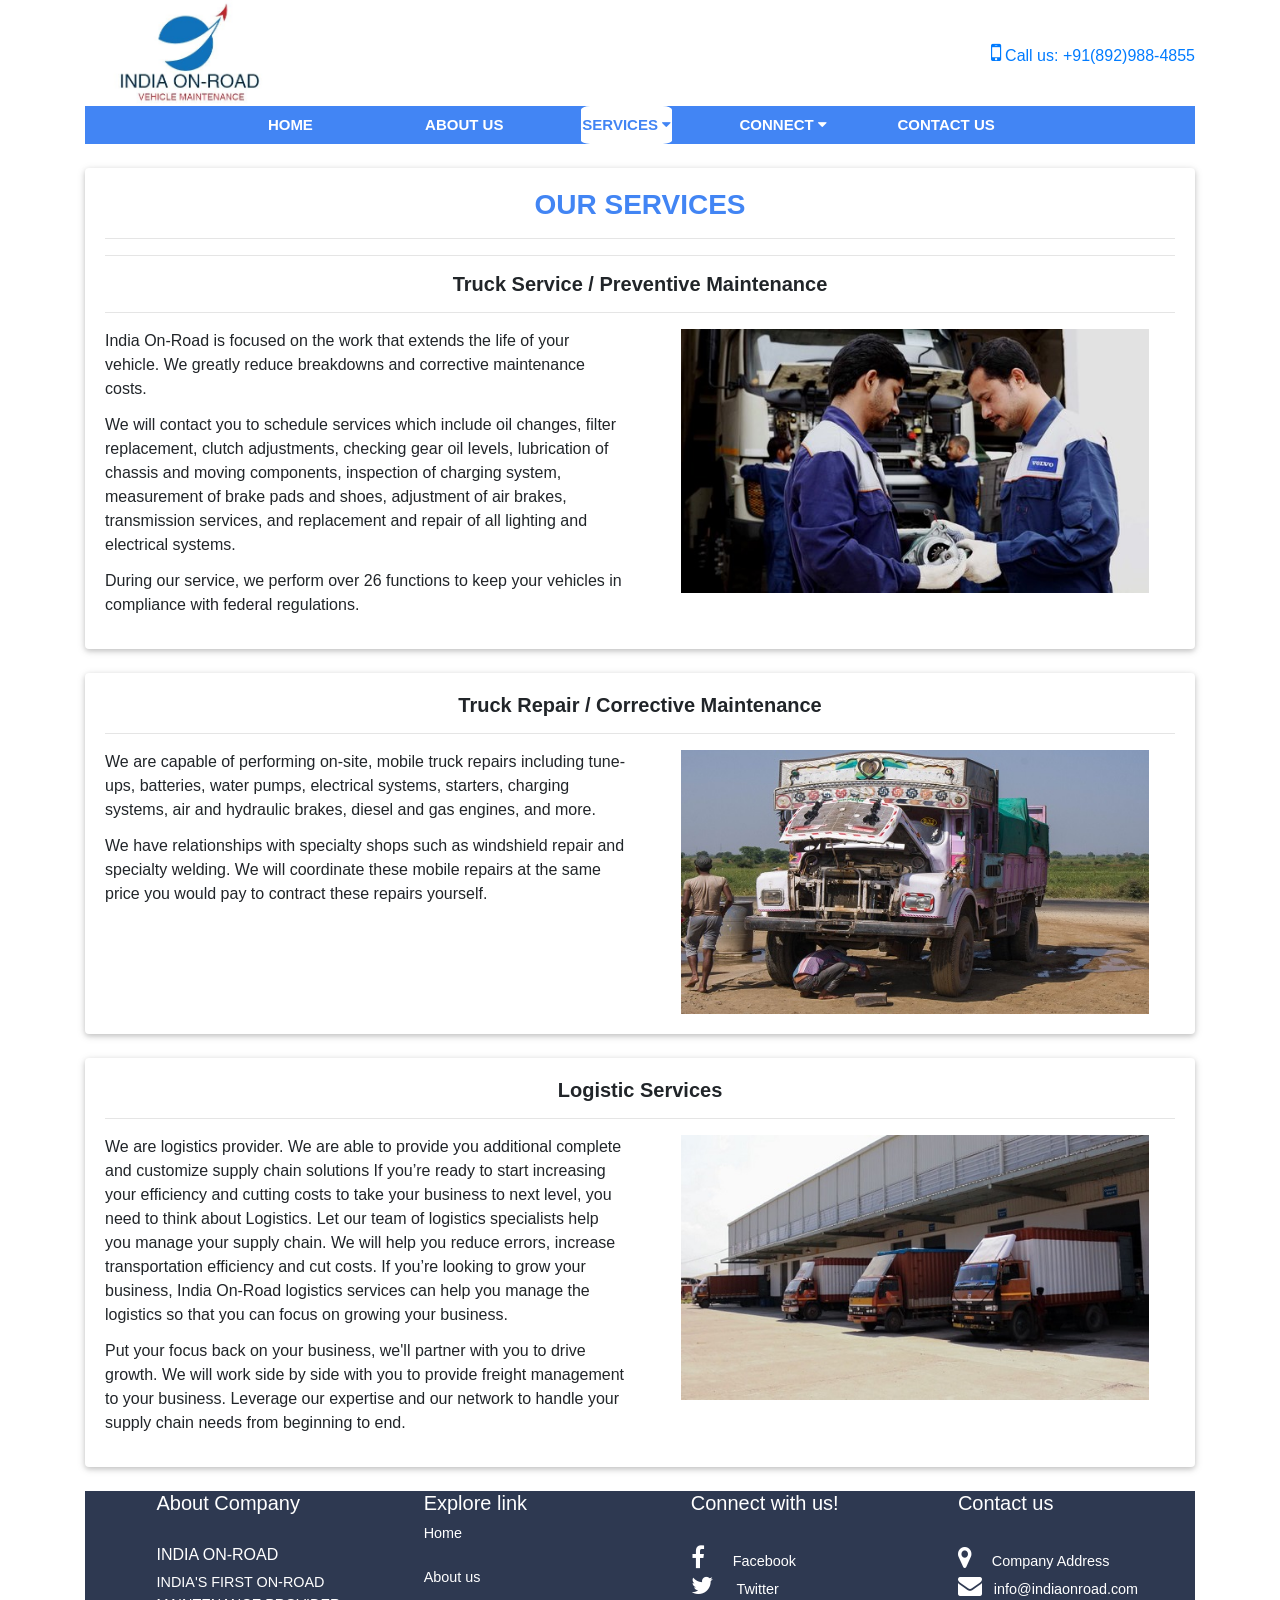
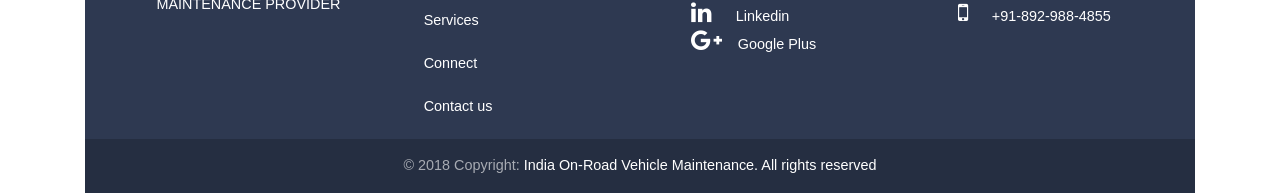
<file: services.html>
<!DOCTYPE html>
<html lang="en">

<head>
    <meta charset="utf-8">
    <meta name="viewport" content="width=device-width, initial-scale=1, shrink-to-fit=no" />
    <meta http-equiv="x-ua-compatible" content="ie=edge" />
    <title>Services | India On-Road Vehicle Maintenance</title>
    <!-- Font Awesome -->
	<!--<link rel="stylesheet" href="css/font-awesome.min.css" />-->
    <link rel="stylesheet" href="https://maxcdn.bootstrapcdn.com/font-awesome/4.7.0/css/font-awesome.min.css">
    <!-- Bootstrap core CSS -->
    <link href="css/bootstrap.min.css" rel="stylesheet" />
    <!-- Material Design Bootstrap -->
    <link href="css/mdb.min.css" rel="stylesheet" />
    <!-- Your custom styles (optional) -->
    <link href="css/style.min.css" rel="stylesheet" />
	<link rel="shortcut icon" href="img/favicon.png" />
</head>

<body>
	<div class="container">
		<div class="row">
			<div class="col-md-6 col-sm-12 logo">
				<a href="index.html" target="_self">
                    <img src="img/logo.jpg" Alt="INDIA ON-ROAD" height="auto" width="40%"/>
                </a>
			</div>
			<div class="col-md-6 col-sm-12 number">
				<a href="tel:+91-892-988-4855"><span class="fa fa-mobile" style="font-size:24px;"></span> Call us: +91(892)988-4855</a>
			</div>
		</div>
		<div class="menu">
			<div class="row bg-primary menu-link">
				<div class="col-md-2 col-sm-4 menu-div">
					<button type="button" class="dropbtn"><b><a href="index.html" class="text-white">HOME</a></b></button>
				</div>
				<div class="col-md-2 col-sm-4 menu-div">
					<button class="dropbtn"><b><a href="index.html#aboutus"  class="text-white">ABOUT US</a></b></button>
				</div>
				<div class="col-md-2 col-sm-4 menu-div dropdown">
					<button class="dropbtn bg-white text-primary"><b>SERVICES</b> <i class="fa fa-caret-down"></i></button>
					<div class="dropdown-content">
						<a href="services.html#truck_service">Truck Service</a>
						<a href="services.html#truck_repair">Truck Repair</a>
						<a href="services.html#logistics">Logistic Services</a>
					  </div>
				</div>
				<div class="col-md-2 col-sm-4 menu-div dropdown">
					<button class="dropbtn"><b>CONNECT</b> <i class="fa fa-caret-down"></i></button>
					<div class="dropdown-content">
						<a href="connect.html#pickup">Pick Up Request</a>
						<a href="connect.html#maintenance_request">Maintenance Request</a>
					  </div>
				</div>
				<div class="col-md-3 col-sm-6 menu-div">
					<button type="button" class="dropbtn"><b><a href="contact.html" class="text-white">CONTACT US</a></b></button>
				</div>
			</div>
		</div><br/>
		<section class="text-center">

                <!--Grid row-->
                <div class="row mb-4 wow fadeIn">

                    <!--Grid column-->
                    <div class="col-lg-12 col-md-12 mb-12">

                        <!--Card-->
                        <div class="card">

                            

						<!--Card content-->
						<div class="card-body">
							<h3 class="card-title text-primary"><b>OUR SERVICES</b></h3><hr/><hr/>
							<!--Title-->
							<h5 class="card-title text-center" id="truck_service"><b>Truck Service / Preventive Maintenance</b></h5><hr/>
							<!--Text-->
							<div class="row">
								<div class="col-md-6 col-sm-12">
									<p class="card-title text-left">
										India On-Road is focused on the work that extends the life of your vehicle. We greatly reduce breakdowns and corrective maintenance costs.
									</p>
									<p class="card-title text-left">
										We will contact you to schedule services which include oil changes, filter replacement, clutch adjustments, checking gear oil levels, lubrication of chassis and moving components, inspection of charging system, measurement of brake pads and shoes, adjustment of air brakes, transmission services, and replacement and repair of all lighting and electrical systems.
									</p>
									<p class="card-title text-left">
										During our service, we perform over 26 functions to keep your vehicles in compliance with federal regulations.
									</p>
								</div>
								<div class="col-md-6 col-sm-12">
									<img src="img/service_img_1.jpg" alt="Truck Service" height="auto" width="90%"/>
								</div>
							</div>

                        </div>
                        <!--/.Card-->

                    </div>
                    <!--Grid column-->
				</div>
        </section>
		
		<section class="text-center">

                <!--Grid row-->
                <div class="row mb-4 wow fadeIn">

                    <!--Grid column-->
                    <div class="col-lg-12 col-md-12 mb-12">

                        <!--Card-->
                        <div class="card">

                            

						<!--Card content-->
						<div class="card-body">
							<!--Title-->
							<h5 class="card-title text-center" id="truck_repair"><b>Truck Repair / Corrective Maintenance</b></h5><hr/>
                                <!--Text-->
								<div class="row">
									<div class="col-md-6 col-sm-12">
										<p class="card-title text-left">
											We are capable of performing on-site, mobile truck repairs including tune-ups, batteries, water pumps, electrical systems, starters, charging systems, air and hydraulic brakes, diesel and gas engines, and more.
										</p>
										<p class="card-title text-left">
											We have relationships with specialty shops such as windshield repair and specialty welding. We will coordinate these mobile repairs at the same price you would pay to contract these repairs yourself.
										</p>
									</div>
									<div class="col-md-6 col-sm-12">
										<img src="img/service_img_2.jpg" alt="Truck Service" height="auto" width="90%"/>
									</div>
								</div>

                        </div>
                        <!--/.Card-->

                    </div>
                    <!--Grid column-->
				</div>
        </section>
        <!--Section: Cards-->
		
		<section class="text-center">

                <!--Grid row-->
                <div class="row mb-4 wow fadeIn">

                    <!--Grid column-->
                    <div class="col-lg-12 col-md-12 mb-12">

                        <!--Card-->
                        <div class="card">

                            

						<!--Card content-->
						<div class="card-body">
							<!--Title-->
							<h5 class="card-title text-center" id="logistics"><b>Logistic Services</b></h5><hr/>
                                <!--Text-->
								<div class="row">
									<div class="col-md-6 col-sm-12">
										<p class="card-title text-left">
											We are logistics provider. We are able to provide you additional complete and customize supply chain solutions If you’re ready to start increasing your efficiency and cutting costs to take your business to next level, you need to think about Logistics. Let our team of logistics specialists help you manage your supply chain. We will help you reduce errors, increase transportation efficiency and cut costs. If you’re looking to grow your business, India On-Road logistics services can help you manage the logistics so that you can focus on growing your business.
										</p>
										<p class="card-title text-left">
											Put your focus back on your business, we'll partner with you to drive growth. We will work side by side with you to provide freight management to your business. Leverage our expertise and our network to handle your supply chain needs from beginning to end.
										</p>
									</div>
									<div class="col-md-6 col-sm-12">
										<img src="img/service_img_3.jpg" alt="Truck Service" height="auto" width="90%"/>
									</div>
								</div>
                            </div>
                        </div>
                        <!--/.Card-->

                    </div>
                    <!--Grid column-->
				</div>
        </section>
        <!--Section: Cards-->
	<!--Footer-->
    <footer class="page-footer text-center font-small mdb-color darken-2 mt-4 wow fadeIn">
		<div class="row footer-div">
			<div class="col-md-3 col-sm-6 text-left">
				<h5>About Company</h5><br/>
				<h6><strong>INDIA ON-ROAD</strong></h6>
				<p>INDIA'S FIRST ON-ROAD MAINTENANCE PROVIDER</p>
				<!--<section class="LegalLinks" data-test="footerLegalLinks">
					<a class="LegalLinks_link" href="#" target="_self"><u>Terms &amp; Conditions</u>.</a><br/>
					<a class="LegalLinks_link" href="#" target="_self"><u>Privacy Policy</u>.</a><br/><br/>
				</section>-->
			</div><br/><br/>
			<div class="col-md-3 col-sm-6">
			  <div class=" text-left">
				<section class="SiteLinks" data-test="footerSiteLinks">
					<nav>
						<h5>Explore link</h5>
						<a href="index.html" target="_self" class="SiteLinks_link">Home</a><br/><br/>
						<a href="index.html#aboutus" target="_self" class="SiteLinks_link">About us</a><br/><br/>
						<a href="services.html" target="_self" class="SiteLinks_link">Services</a><Br/><br/>
						<a href="connect.html" target="_self" class="SiteLinks_link">Connect</a><Br/><br/>
						<a href="contact.html" target="_self" class="SiteLinks_link">Contact us</a><br/><br/>
					</nav>
				</section>
			  </div>
			</div><br/><br/>
			<div class="col-md-3 col-sm-6 text-left">
				
				<strong><h5>Connect with us!</h5></strong><br/>
				<div class="pb-5">
				<a href="https://www.facebook.com/" target="_blank">
					<i class="fa fa-facebook" style="font-size:24px;"></i>&nbsp;&nbsp;&nbsp;&nbsp;&nbsp;&nbsp;&nbsp;Facebook
				</a><br/>

				<a href="https://twitter.com/" target="_blank">
					<i class="fa fa-twitter" style="font-size:24px;"></i>&nbsp;&nbsp;&nbsp;&nbsp;&nbsp;&nbsp;Twitter
				</a><br/>

				<a href="https://in.linkedin.com/" target="_blank">
					<i class="fa fa-linkedin" style="font-size:24px;"></i>&nbsp;&nbsp;&nbsp;&nbsp;&nbsp;&nbsp;Linkedin
				</a><br/>
					
				<a href="https://plus.google.com/" target="_blank">
					<i class="fa fa-google-plus" style="font-size:24px;"></i>&nbsp;&nbsp;&nbsp;&nbsp;Google Plus
				</a>
				 </div>
			</div><br/><br/>
			<div class="col-md-3 col-sm-6 text-left">
				<div class="footer_item ">
					<h5>Contact us</h5><br/>
					<ul class="list-unstyled footer_contact">
						<li><a href=""><span class="fa fa-map-marker" style="font-size:24px;"></span>&nbsp;&nbsp;&nbsp;&nbsp;&nbsp;Company Address</a></li>
						<li><a href=""><span class="fa fa-envelope" style="font-size:24px;"></span>&nbsp;&nbsp;&nbsp;info@indiaonroad.com</a></li>
						<li><a href="tel:+91-892-988-4855"><span class="fa fa-mobile" style="font-size:24px;"></span>&nbsp;&nbsp;&nbsp;&nbsp;&nbsp;&nbsp;+91-892-988-4855</a></li>
					</ul>
				</div>
			</div>
		</div>
        <!--Copyright-->
        <div class="footer-copyright py-3">
            © 2018 Copyright:
            <a href="indiaonroad.com" target="_blank"> India On-Road Vehicle Maintenance. All rights reserved </a>
        </div>
        <!--/.Copyright-->

    </footer>
    <!--/.Footer-->
</div>
	
    <!-- SCRIPTS -->
    <!-- JQuery -->
    <script type="text/javascript" src="js/jquery-3.3.1.min.js"></script>
    <!-- Bootstrap tooltips -->
    <script type="text/javascript" src="js/popper.min.js"></script>
    <!-- Bootstrap core JavaScript -->
    <script type="text/javascript" src="js/bootstrap.min.js"></script>
    <!-- MDB core JavaScript -->
    <script type="text/javascript" src="js/mdb.min.js"></script>
    <!-- Initializations -->
    <script type="text/javascript">
        // Animations initialization
        new WOW().init();
    </script>
</body>

</html>
</file>
<file: css/style.min.css>
* {box-sizing: border-box;}
body {font-family: Verdana, sans-serif;}
.mySlides {display: none;}
img {vertical-align: middle;}

/* Slideshow container */
.slideshow-container {
  max-width: 1000px;
  position: relative;
  margin: auto;
}

/* Caption text */
.text {
  color: #f2f2f2;
  font-size: 15px;
  padding: 8px 12px;
  position: absolute;
  bottom: 8px;
  width: 100%;
  text-align: center;
}

/* Number text (1/3 etc) */
.numbertext {
  color: #f2f2f2;
  font-size: 12px;
  padding: 8px 12px;
  position: absolute;
  top: 0;
}

/* The dots/bullets/indicators */
.dot {
  height: 15px;
  width: 15px;
  margin: 0 2px;
  background-color: #bbb;
  border-radius: 50%;
  display: inline-block;
  transition: background-color 0.6s ease;
}

.active {
  background-color: #717171;
}

/* Fading animation */
.fade {
  -webkit-animation-name: fade;
  -webkit-animation-duration: 4.5s;
  animation-name: fade;
  animation-duration: 4.5s;
}

@-webkit-keyframes fade {
  from {opacity: .4} 
  to {opacity: 1}
}

@keyframes fade {
  from {opacity: .4} 
  to {opacity: 1}
}

/* On smaller screens, decrease text size */
@media only screen and (max-width: 300px) {
  .text {font-size: 11px}
}

/*footer*/
.footer-div{
	margin-left:5%;
}

/*header part*/
.logo{
		text-align:left;	
}
.number{
		text-align:right;
		margin-top:3.5%;
}

@media only screen and (min-device-width: 200px) and (max-device-width: 767px) {
	.logo{
		text-align:center;	
	}
	.number{
		text-align:center;
		margin:1%;
	}
}
/* menu div and link style */
.menu-link{
	padding-left:15%;
	margin-left:0.01%;
	margin-right:0.001%;
}
button{
	background:none!important;
    padding-left:1%!important;
    padding-right:1%!important; 
    cursor: pointer;
}
/* menu dropdown style */
.dropbtn {
	border-radius: 10%;
    color: white;
    padding: 8px;
    font-size: 15px;
    border: none;
}

.dropdown {
    position: relative;
    display: inline-block;
}

.dropdown-content {
    display: none;
    position: absolute;
    background-color: #f1f1f1;
    min-width: 160px;
    box-shadow: 0px 8px 16px 0px rgba(0,0,0,0.2);
    z-index: 1;
}

.dropdown-content a {
    color: black;
    padding: 12px 16px;
    text-decoration: none;
    display: block;
	font-size: 15px;
}

.dropdown-content a:hover {background-color: #ddd;}

.dropdown:hover .dropdown-content {display: block;}

/* image slider style */

* {box-sizing: border-box;}
body {font-family: Verdana, sans-serif;}
.mySlides {display: none;}
img {vertical-align: middle;}

/* Slideshow container */
.slideshow-container {
  max-width: 1000px;
  position: relative;
  margin: auto;
}
.slideshow{
	max-width: 1366px;
	position: relative;
	margin: auto;
}
/* Caption text */
.text {
	background-color: black;
  color: white;
  font-size: 15px;
  padding: 8px 12px;
  position: absolute;
  bottom: 8px;
  width: 100%;
  text-align: center;
}

/* Number text (1/3 etc) */
.numbertext {
  color: #f2f2f2;
  font-size: 12px;
  padding: 8px 12px;
  position: absolute;
  top: 0;
}

/* The dots/bullets/indicators */
.dot {
  height: 15px;
  width: 15px;
  margin: 0 2px;
  background-color: #bbb;
  border-radius: 50%;
  display: inline-block;
  transition: background-color 0.6s ease;
}

.active {
  background-color: #717171;
}

/* Fading animation */
.fade {
  -webkit-animation-name: fade;
  -webkit-animation-duration: 4.5s;
  animation-name: fade;
  animation-duration: 4.5s;
}

@-webkit-keyframes fade {
  from {opacity: .4} 
  to {opacity: 1}
}

@keyframes fade {
  from {opacity: .4} 
  to {opacity: 1}
}

/* On smaller screens, decrease text size */
@media only screen and (max-width: 300px) {
  .text {font-size: 11px}
}

/*footer*/
.footer-div{
	padding-left:1px;
}

/* read more button style */
.readbtn{
	padding:2%;
}
</file>
